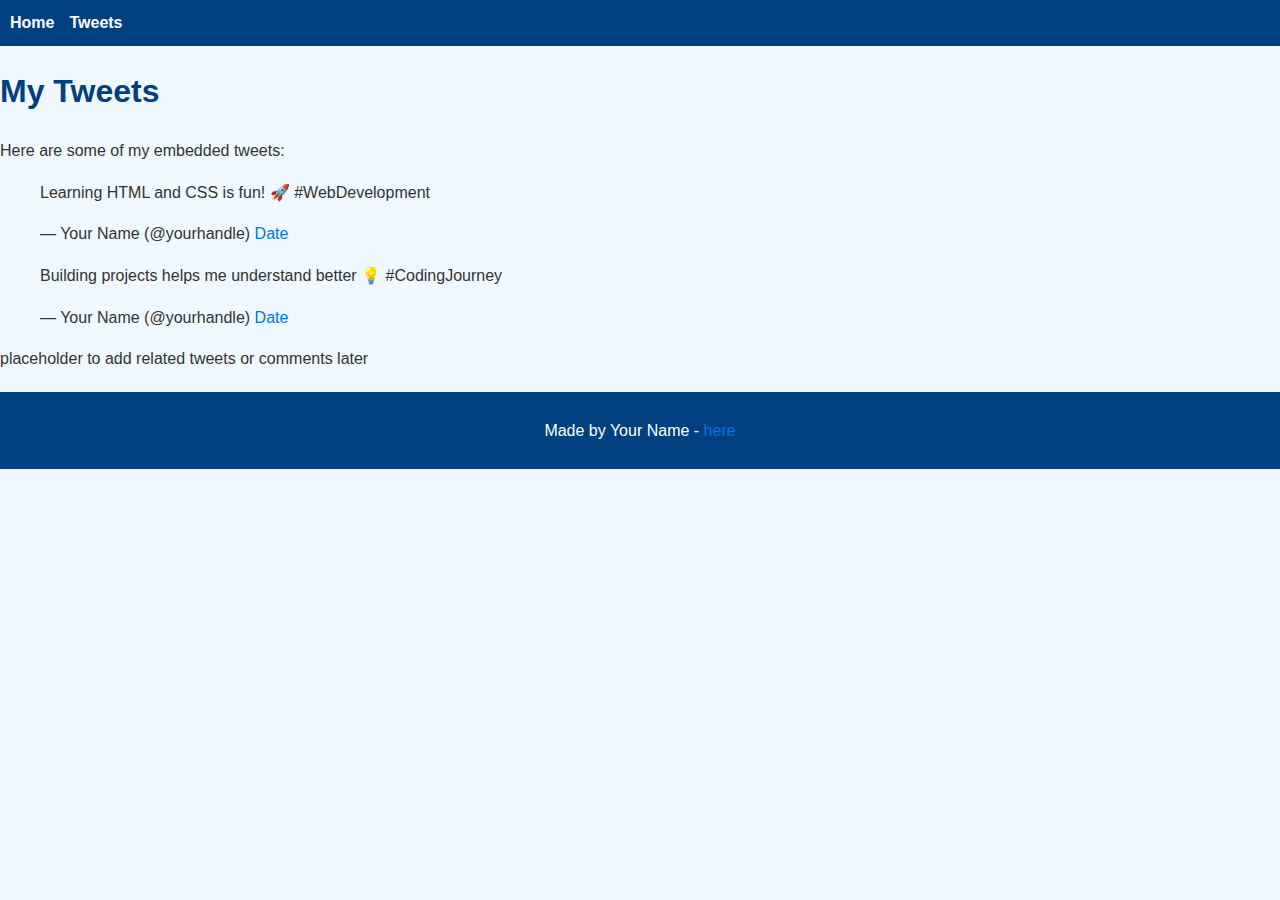
<file: css_basic/tweets.html>
<!DOCTYPE html>
<html lang="en">
<head>
    <meta charset="UTF-8">
    <meta name="viewport" content="width=device-width, initial-scale=1.0">
    <title>My Tweets</title>
    <link href="base.css" rel="stylesheet">
    <link href="styles.css" rel="stylesheet">
</head>
<body>
    <!-- Header with navigation -->
    <header>
        <ul>
            <li><a href="index.html">Home</a></li>
            <li><a href="tweets.html">Tweets</a></li>
        </ul>
    </header>

    <!-- Main content -->
    <main>
        <article>
            <h1>My Tweets</h1>
            <p>Here are some of my embedded tweets:</p>

            <!-- Example embedded tweet -->
            <blockquote class="twitter-tweet">
                <p lang="en" dir="ltr">Learning HTML and CSS is fun! 🚀 #WebDevelopment</p>
                &mdash; Your Name (@yourhandle) 
                <a href="https://twitter.com/yourhandle/status/1234567890" target="_blank">Date</a>
            </blockquote>

            <blockquote class="twitter-tweet">
                <p lang="en" dir="ltr">Building projects helps me understand better 💡 #CodingJourney</p>
                &mdash; Your Name (@yourhandle) 
                <a href="https://twitter.com/yourhandle/status/0987654321" target="_blank">Date</a>
            </blockquote>
        </article>

        <aside>
            <p>placeholder to add related tweets or comments later</p>
        </aside>
    </main>

    <!-- Footer -->
    <footer>
        <p>Made by Your Name - <a href="https://www.example.com" target="_blank">here</a></p>
    </footer>

    <!-- Twitter embed script -->
    <script async src="https://platform.twitter.com/widgets.js" charset="utf-8"></script>
</body>
</html>
</file>
<file: css_basic/styles.css>

</file>
<file: css_basic/base.css>
/* base.css */

/* Reset some defaults */
body {
    margin: 0;
    padding: 0;
    font-family: Arial, Helvetica, sans-serif;
    line-height: 1.6;
    background-color: #f0f8ff; /* light blue background */
    color: #333;
}

/* Headings */
h1, h2, h3 {
    color: #004080; /* dark navy blue */
    margin-top: 20px;
}

/* Links */
a {
    color: #0073e6; /* blue links */
    text-decoration: none;
}

a:hover {
    color: #ff6600; /* orange hover */
    text-decoration: underline;
}

/* Header navigation */
header {
    background-color: #004080;
    padding: 10px;
}

header ul {
    list-style-type: none;
    margin: 0;
    padding: 0;
    display: flex;
    gap: 15px;
}

header a {
    color: white;
    font-weight: bold;
}

/* Footer */
footer {
    background-color: #004080;
    color: white;
    text-align: center;
    padding: 10px;
    margin-top: 20px;
}

/* Table styling */
table {
    border-collapse: collapse;
    width: 100%;
    margin-top: 15px;
    background-color: #fff;
}

table th, table td {
    border: 1px solid #ccc;
    padding: 8px;
    text-align: left;
}

table th {
    background-color: #0073e6;
    color: white;
}
</file>
